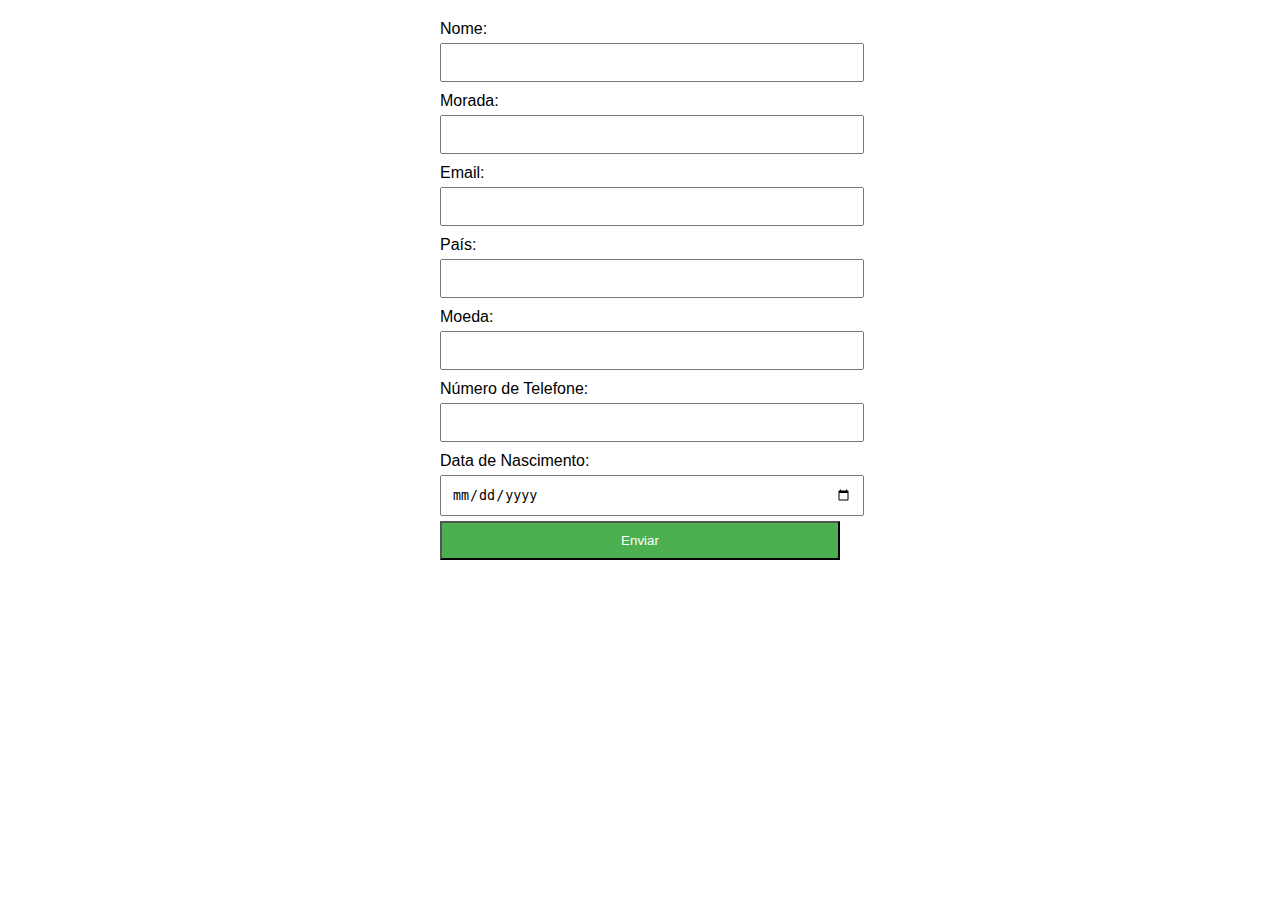
<file: afiliados.html>
<!DOCTYPE html>
<html lang="pt-br">
<head>
  <meta charset="UTF-8">
  <meta name="viewport" content="width=device-width, initial-scale=1.0">
  <link rel="stylesheet" href="styles.css">
  <title>Afiliados BezCrypto</title>
</head>
<body>

  <form id="affiliateForm">
    <label for="nome">Nome:</label>
    <input type="text" id="nome" required>

    <label for="morada">Morada:</label>
    <input type="text" id="morada" required>

    <label for="email">Email:</label>
    <input type="email" id="email" required>

    <label for="pais">País:</label>
    <input type="text" id="pais" required>

    <label for="moeda">Moeda:</label>
    <input type="text" id="moeda" required>

    <label for="telefone">Número de Telefone:</label>
    <input type="tel" id="telefone" required>

    <label for="dataNascimento">Data de Nascimento:</label>
    <input type="date" id="dataNascimento" required>

    <button type="button" onclick="verificarFormulario()">Enviar</button>
  </form>

  <div id="dialog" class="hidden">
    <p>Para se inscrever no programa de afiliados da BezCrypto e ganhar comissões, baixe o aplicativo:</p>
    <button onclick="redirectToMoz()">Download</button>
  </div>

  <script src="script.js"></script>
</body>
</html>
</file>
<file: styles.css>
body {
    font-family: Arial, sans-serif;
    margin: 20px;
  }
  
  form {
    max-width: 400px;
    margin: 0 auto;
  }
  
  label {
    display: block;
    margin-top: 10px;
  }
  
  input, button {
    width: 100%;
    padding: 10px;
    margin-top: 5px;
  }
  
  button {
    background-color: #4CAF50;
    color: white;
    cursor: pointer;
  }
  
  #dialog {
    max-width: 400px;
    margin: 20px auto;
    padding: 20px;
    border: 1px solid #ccc;
    display: none;
  }
  
  .hidden {
    display: none;
  }
</file>
